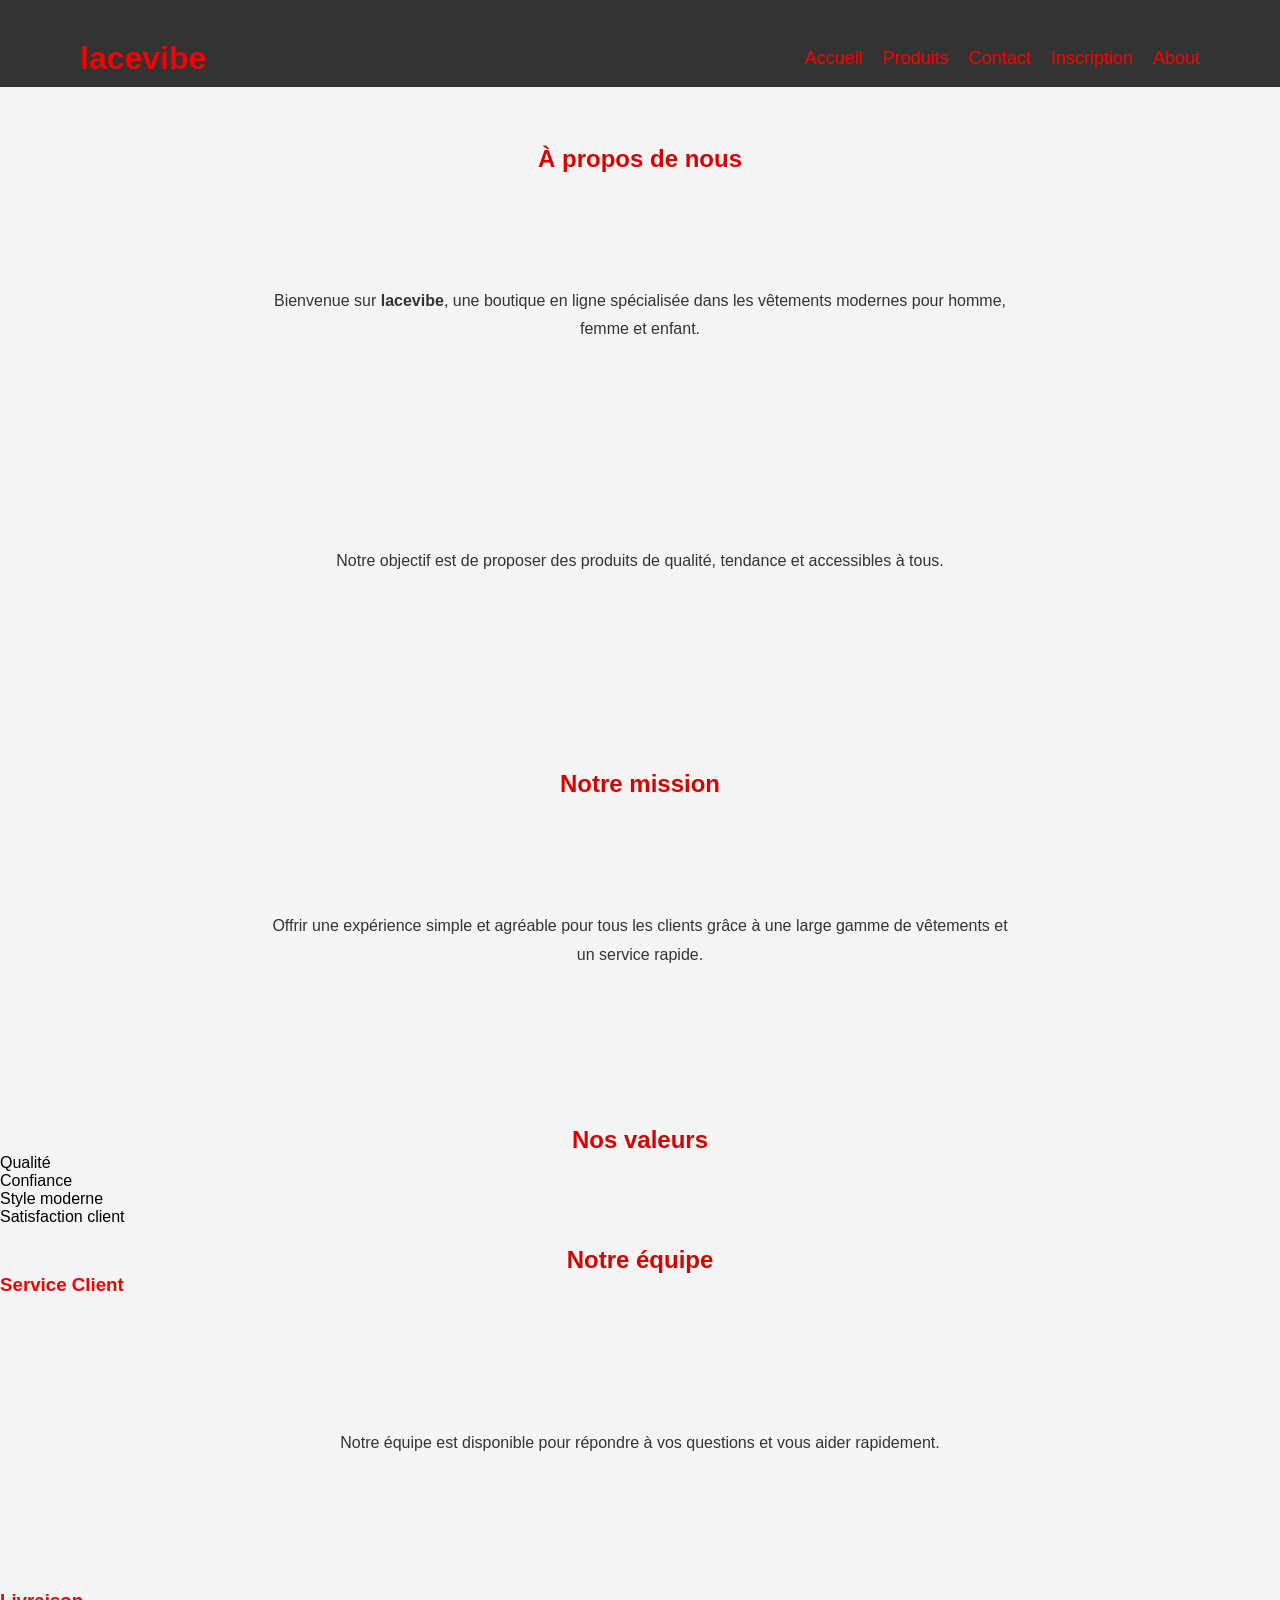
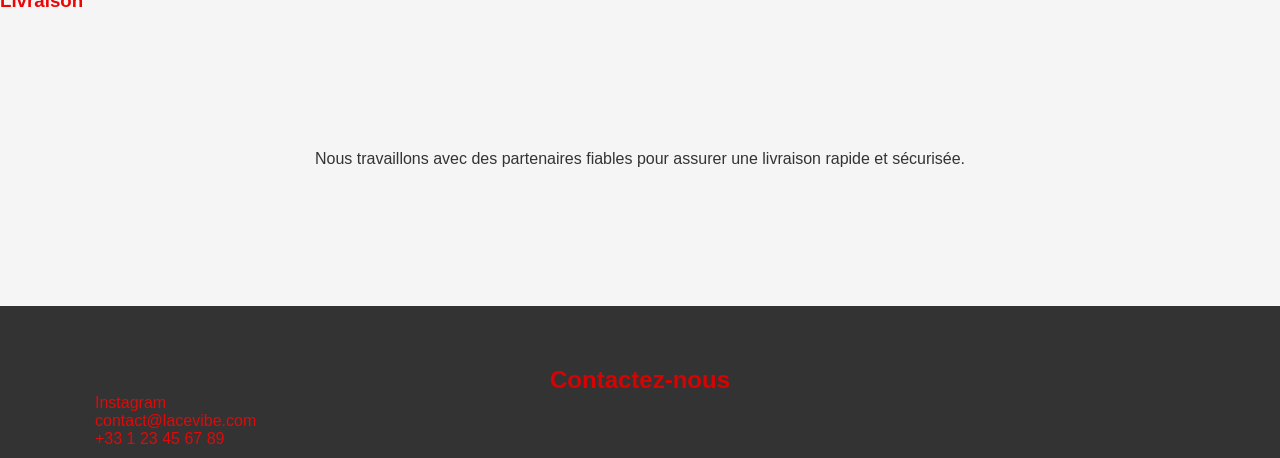
<file: lacevieb/assets/pages/about.html>
<!DOCTYPE html>
<html lang="fr">

<head>
    <meta charset="UTF-8">
    <meta name="viewport" content="width=device-width, initial-scale=1.0">
    <title>About - lacevibe</title>

    <!-- lien vers le fichier css -->
    <link rel="stylesheet" href="../css/style.css">
</head>

<body>

    <!-- header -->
    <header>

        <h1>lacevibe</h1>

        <!-- navigation -->
        <nav>
            <ul>
                <li><a href="../index.html">Accueil</a></li>
                <li><a href="produits.html">Produits</a></li>
                <li><a href="contact.html">Contact</a></li>
                <li><a href="inscription.html">Inscription</a></li>
                <li><a href="about.html">About</a></li>
            </ul>
        </nav>

    </header>

    <!-- contenu principal -->
    <main>

        <!-- section about -->
        <section id="about-section">

            <div class="conten">

                <h2>À propos de nous</h2>

                <p>
                     Bienvenue sur <strong>lacevibe</strong>,
                    une boutique en ligne spécialisée dans les vêtements modernes pour homme, femme et enfant.
                </p>

                <p>
                    Notre objectif est de proposer des produits de qualité,
                    tendance et accessibles à tous.
                </p>

            </div>

        </section>

        <!-- mission -->
        <section>
                <div class="conten">

            <h2>Notre mission</h2>

            <p>
                Offrir une expérience simple et agréable pour tous les clients
                grâce à une large gamme de vêtements et un service rapide.
            </p>
            </div>
</div>
        </section>

        <!-- valeurs -->
        <section>
       
            <h2>Nos valeurs</h2>

            <ul>
                <li>Qualité</li>
                <li>Confiance</li>
                <li>Style moderne</li>
                <li>Satisfaction client</li>
            </ul>
        

        </section>
    </main>
        <!-- equipe -->
        <section>

            <h2>Notre équipe</h2>

            <article>

                <h3>Service Client</h3>

                <p>
                    Notre équipe est disponible pour répondre à vos questions
                    et vous aider rapidement.
                </p>

            </article>

            <article>

                <h3>Livraison</h3>

                <p>
                    Nous travaillons avec des partenaires fiables
                    pour assurer une livraison rapide et sécurisée.
                </p>

            </article>

        </section>

    </main>

    <!-- footer -->
    <footer>

        <h2>Contactez-nous</h2>

        <a href="https://www.instagram.com" target="_blank">Instagram</a>
        <br>
        <a href="mailto:contact@lacevibe.com">contact@lacevibe.com</a>
        <br>
        <a href="tel:+33123456789">+33 1 23 45 67 89</a>

    </footer>

</body>

</html>
</file>
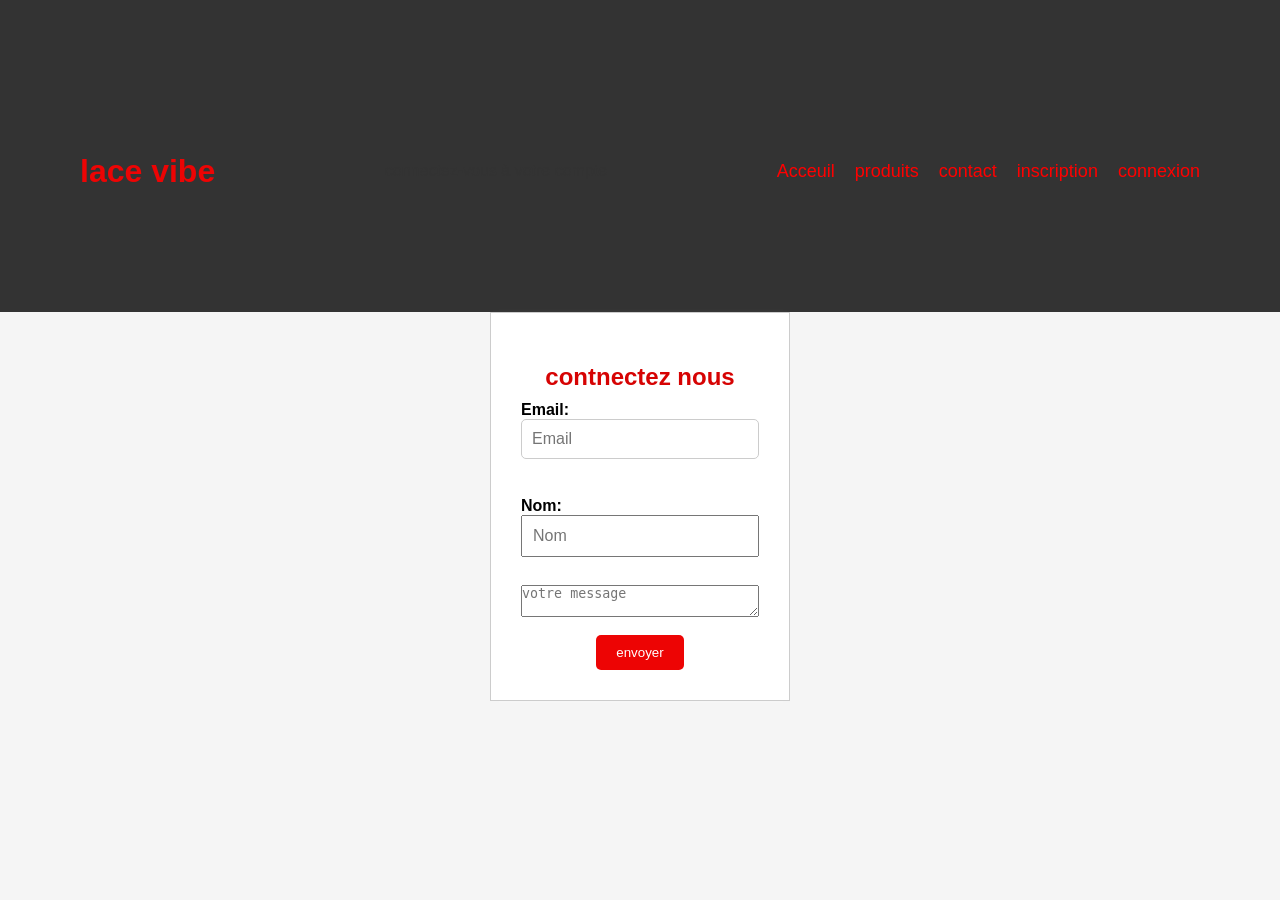
<file: lacevieb/assets/pages/connexion.html>
<!DOCTYPE html>
<html lang="en">
<head>
    <meta charset="UTF-8">
    <meta name="viewport" content="width=device-width, initial-scale=1.0">
    <title>connexion</title>
    <link rel="stylesheet" href="../css/style.css">
</head>
<body>
    <header>
        <h1>lace vibe</h1>
        <p>connectez-vous à votre compte</p>

        <nav>
            <ul>
                <li><a href="index.html">Acceuil</a></li>
                <li><a href="produits.html">produits</a></li>
                <li><a href="contact.html">contact</a></li>
                <li><a href="inscription.html">inscription</a></li>
                <li><a href="connexion.html">connexion</a></li>
            </ul>
        </nav>
        
    </header>
    <form>
        <h2>contnectez nous</h2>
        
<label for="email">Email:</label>
<input type="email" id="email" placeholder="Email" required> <br>
<label for="nom">Nom:</label>
<input type="NOM" id="nom" placeholder="Nom"required> <br>
<textarea placeholder="votre message"></textarea> <br>
        
    <button>envoyer</button>
</form>
    
<style>
    form{
        display: flex;
        flex-direction: column;
        width: 300px;
        margin: 0 auto;
    }
    input{
        margin-bottom: 10px;
        padding: 10px;
        font-size: 16px;
    }
</style>
</body>
</html>
</file>
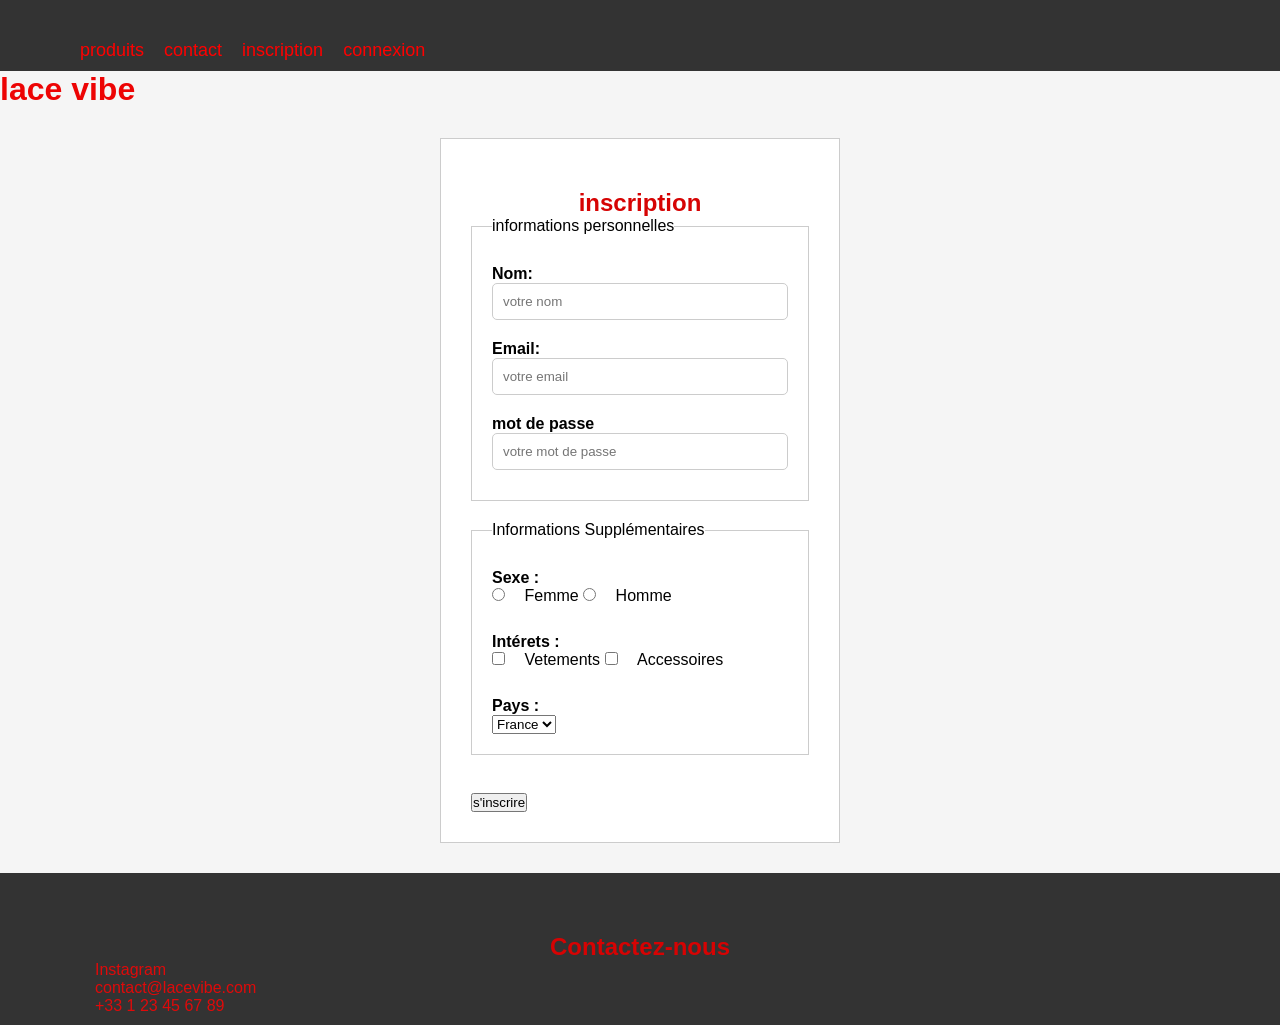
<file: lacevieb/assets/pages/inscription.html>
<!DOCTYPE html>
<html lang="en">

<head>
    <meta charset="UTF-8">
    <meta name="viewport" content="width=device-width, initial-scale=1.0">
    <title>inscription</title>
    <link rel="stylesheet" href="../css/style.css">
</head>

<body>

    <header>
<nav>
            
        <!-- menu de navigation -->
        
        
        <ul>
                <li><a href="produits.html">produits</a></li>
                <li><a href="contact.html">contact</a></li>
                <li><a href="inscription.html">inscription</a>
                </li>
                <li><a href="connexion.html">connexion</a></li>
            </u1>
            </header>
        </nav>
    
<div>
    <!-- titre principal -->
    <h1>lace vibe</h1>
</div>

    <main>

        <section>
            <!-- formulaire-->
           <form>
  <h2>inscription</h2>

  <fieldset>
    <legend>informations personnelles</legend>

    <label for="nom">Nom:</label>
    <input type="text" id="nom" name="nom" placeholder="votre nom">

    <label for="email">Email:</label>
    <input type="email" id="email" name="email" placeholder="votre email">

    <label for="mdp">mot de passe</label>
    <input type="password" id="mdp" name="mdp" placeholder="votre mot de passe">
  </fieldset>

  <fieldset>
    <legend>Informations Supplémentaires</legend>

    <label>Sexe :</label>
    <input type="radio" name="sexe" id="femme" value="femme">
    <label for="femme">Femme</label>
    <input type="radio" name="sexe" id="homme" value="homme">
    <label for="homme">Homme</label>

    <br><br>

    <label>Intérets :</label>
    <input type="checkbox" name="interets" id="vetements" value="vetements">
    <label for="vetements">Vetements</label>
    <input type="checkbox" name="interets" id="accessoires" value="accessoires">
    <label for="accessoires">Accessoires</label>

    <br><br>

    <label for="pays">Pays :</label>
    <select name="pays" id="pays">
      <option value="france">France</option>
      <option value="maroc">Maroc</option>
      <option value="italie">Italie</option>
    </select>
  </fieldset>

  <br>
  <input type="submit" value="s'inscrire">

</form>
     </div>

     

    </form>

 <footer>

        <h2>Contactez-nous</h2>

        <a href="https://www.instagram.com" target="_blank">Instagram</a>
        <br>
        <a href="mailto:contact@lacevibe.com">contact@lacevibe.com</a>
        <br>
        <a href="tel:+33123456789">+33 1 23 45 67 89</a>

    </footer>

</body>

</html>
</file>
<file: lacevieb/assets/css/style.css>
/*reset */
* {
    margin: 0;
    padding: 0;
    box-sizing: border-box;
}


body {
    font-family: Arial, sans-serif;
    margin: 0;
    padding: 0;
    background-color: #f4f4f4;

    text-align: left;
}

.conten {
    width: 80%;
    max-width: 1200px;
    margin: 0 auto;
    padding: 30px;
    font-size: 16px;
    line-height: 1.8;
}



/* header et footer */

header,
footer {
    background-color: #333;
    color: #fff;
    
    padding: 40px 80px;

    /* padding:40px*/

    padding-bottom: 10px;
    padding-left: 80px;
    padding-right: 80px;
}

header {
    display: flex;
    justify-content: space-between;
    align-items: center;
    top: 0;
}
header nav ul { 
    display: flex;
    flex-direction: row;
    gap: 20px;


}
footer a {
    color: #df0a0a;
    text-decoration: none;
    margin: 15px;
}

ul {
    list-style: none;
    padding: 0%;
}
nav a {
    color: #ff0000;
    text-decoration: none;
    font-size: 18px;
}

table {
    width: 100%;

    /* border: 1px solid #dddddd; */

    border-width: 2px;
    border-radius: 20px;
    border: 2px solid #630404;
    border-collapse: collapse;
}

thead {
    background-color: #fefefe;
    color: #333;
}

th,
td {
    padding: 12px;
    text-align: left;
    border-bottom: 1px solid #dddddd;
}


h1,
h2,
h3 {
    color: #ed0404;
}

form {
    background-color: #ffffff;
    padding: 30px;
    width: 400px;
    margin: 30px auto;
    border: 1px solid #ccc;
    box-shadow: 0 2px 5px rgba(252, 252, 252, 0.1);
}

fieldset {
    border: 1px solid #ccc;
    padding: 20px;
    margin-bottom: 20px;
}

label {
    display: block;
    margin-top: 10px;
    font-weight: bold;
}

input[type="text"],
input[type="email"],
input[type="password"] {
    width: 100%;
    padding: 10px;
    margin-bottom: 10px;
    border: 1px solid #ccc;
    border-radius: 5px;
}
/*formulaire */

button {
    background-color: #ed0404;
    color: #fff;
    border: none;
    padding: 10px 20px;
    cursor: pointer;
    border-radius: 5px;
    display: block;
    margin: 0% auto;
}
input[type="radio"],input[type="checkbox"] {
    display: inline;
    width: auto;
}

input[type="radio"] + label,
input[type="checkbox"] + label {
    display: inline;
    font-weight: normal;
    margin-left: 15px;
}

button:active {
    background-color: #0b0808;
}
button:hover {
    background-color: #0c04ed;
    color: #fff;
}
button:focus {
    background-color: #0de182;
    color: #fff;
}

/* produit */
.articl-produit {
 
    background-color: #d3d3d3;
    width: 300px;
    border-radius: 10px;
    margin: 20px;
    padding: 15px;
    text-align: center;
   
}

.articl-produit img {
    width: 100%;
    height: auto;
    border-radius: 10px;
}
.articl-produit p {
    color: #333;
    margin: 10px 0;
}
.product-container {
    display: flex;
    justify-content: center;
    align-items: center;
    flex-wrap: wrap;
}

/* footer */
a:hover {
    background-color: #0c04ed;

}
a:active {
    transform: scale(0.95);
    
}

a:focus {
    color: #ed04a3;
    
}

a:active {
        transform: scale(1.2);
    }

    a:focus {
        color: #ed041b;
    }

    
   /* categorie */

.categorie {
    display: flex;
    justify-content: space-around;
   align-items: center;
    gap: 10px;
    margin-top: 40px;
    
}
.categorie-card:hover {
   
        transform: translateY(-50px);
    
}

.categorie-card {
    text-align: center;
    width: 220px;
}

.categorie img {
    display: flex;
    width: 100%;
    height: 150px;
    /*border-radius: 50%;*/
    object-fit: cover;
    
}
.categorie span {
    display: block;
    margin-top: 10px;
    font-size: 18px;
    color: #333;
}

body {
    background-color: #f5f5f5f4;
    font-family: Arial;
}
p {
    color: #333;
    margin: 10px;
    padding: 10%;
    text-align: center;
}
.articl-produit {
    background-color: #d3d3d3;
    width: 300px;
    border-radius: 10px;
    margin: 20px;
    padding: 15px;
    text-align: center;
}

h2 {
    color: #d60303;
    text-align: center;
    margin-top: 20px;
}

/*tableau */
table {
    width: 100%;
    border-radius: 20px;
    border-spacing: 0;
    border: 2px solid #630404;
    border-collapse: separate;
    overflow: hidden;
}
/* cart page */
.cart-action {
    text-align: right;
    margin-top: 20px;
}
.cart-container {
    width: 80%;
    margin: 0 auto;
    padding: 20px;
    background-color: #ff0000;
}
.cart-table {
    width: 100%;
    border-width: 2px;
    border-radius: 20px;
    border: 2px solid #630404;
    border-collapse: collapse;
}
.articl-produit {
    background-color: #0f348a;
    width: 300px;
    border-radius: 10px;
    margin: 20px;
    padding: 15px;
    text-align: center;
}
   /* banner */
.banner{
    position: relative;
    width: 100%;
    overflow: hidden;
}

.banner img{
    width: 100%;
    height: 60vh;
    object-fit: cover;
    object-position: top;
}

.banner-text{
    position: absolute;
    top: 50%;
    left: 50%;
    transform: translate(-50%, -50%);
    
    color: white;
    text-align: left;
}

.banner-text a{
    background-color: rgb(233, 10, 10);
    color: white;
    padding: 10px 20px;
    text-decoration: none;
}
.separateur {
    height: 10px;
    background-color: #630404;
    margin: 20px 0;
}
/* scroll to top */
.scroll-top {
    position: fixed;
    bottom: 20px;
    left: 20px;

    width: 45px;
    height: 45px;

    border-radius: 50%;
    border: none;

    background-color: #ed0404;
    color: white;

    cursor: pointer;

    display: flex;
    justify-content: center;
    align-items: center;
}
</file>
